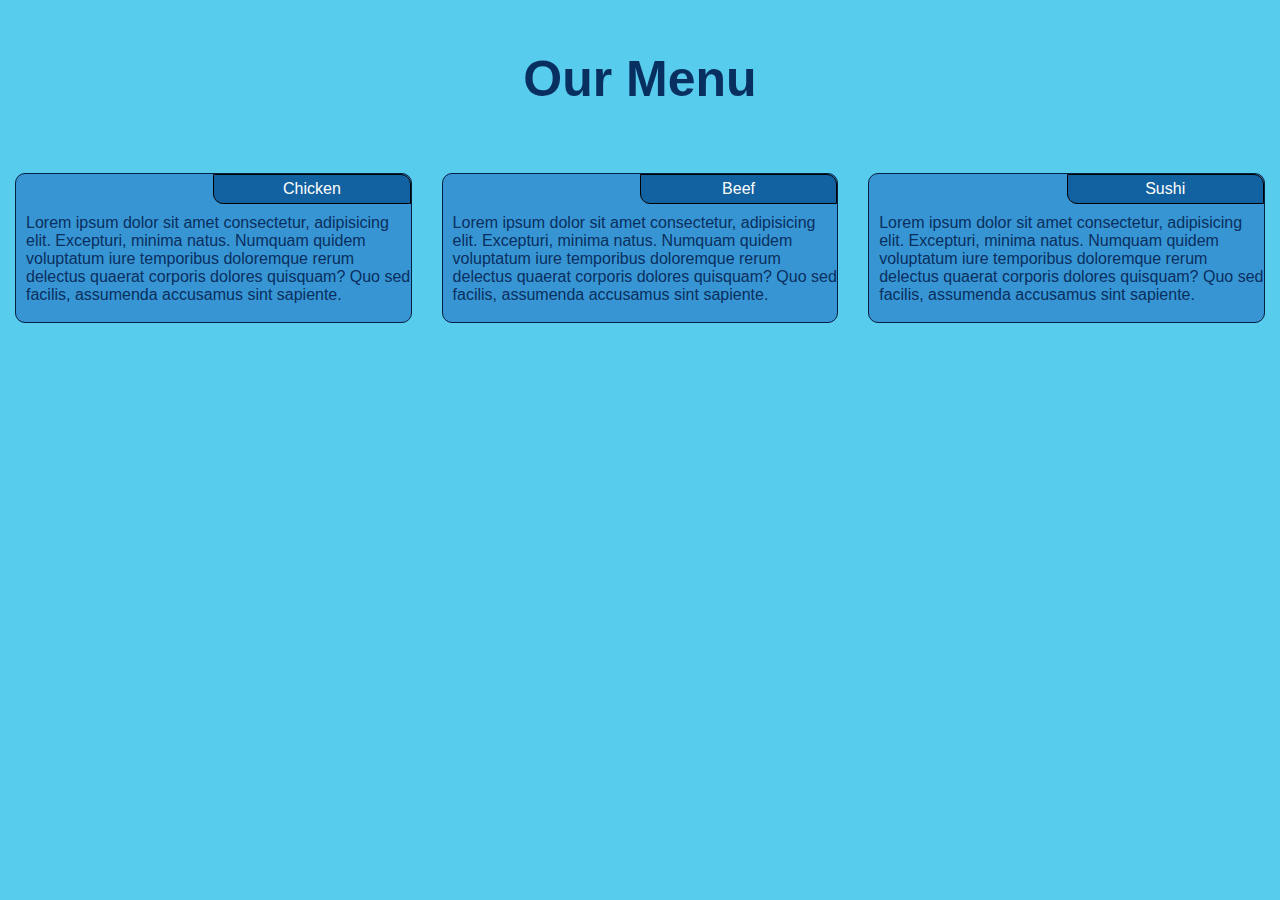
<file: module2-solution/index.html>
<!DOCTYPE html>
<html lang="en">
<head>
    <meta charset="UTF-8">
    <meta http-equiv="X-UA-Compatible" content="IE=edge">
    <meta name="viewport" content="width=device-width, initial-scale=1.0">
    <title>Module 2 Solution</title>
    <link rel="stylesheet" href="css/style.css">
</head>
<body>
    <h1>Our Menu</h1>
    <div class="row">
        <div class="col-lg-4 col-md-6 col-sm-12">
            <div class="section-1">
                <p class="section-title-1">
                    Chicken
                </p>
                <section class="content">
                    Lorem ipsum dolor sit amet consectetur, adipisicing elit. Excepturi, minima natus. Numquam quidem voluptatum iure temporibus doloremque rerum delectus quaerat corporis dolores quisquam? Quo sed facilis, assumenda accusamus sint sapiente.
                </section>
            </div>
        </div>
        <div class="col-lg-4 col-md-6 col-sm-12">
            <div class="section-2">
                <p class="section-title-1">
                    Beef
                </p>
                <section class="content">
                    Lorem ipsum dolor sit amet consectetur, adipisicing elit. Excepturi, minima natus. Numquam quidem voluptatum iure temporibus doloremque rerum delectus quaerat corporis dolores quisquam? Quo sed facilis, assumenda accusamus sint sapiente.
                </section>
            </div>
        </div>
        <div class="col-lg-4 col-md-12 col-sm-12">
            <div class="section-3">
                <p class="section-title-1">
                    Sushi
                </p>
                <section class="content">
                    Lorem ipsum dolor sit amet consectetur, adipisicing elit. Excepturi, minima natus. Numquam quidem voluptatum iure temporibus doloremque rerum delectus quaerat corporis dolores quisquam? Quo sed facilis, assumenda accusamus sint sapiente.
                </section>
            </div>
        </div>
    </div>
</body>
</html>
</file>
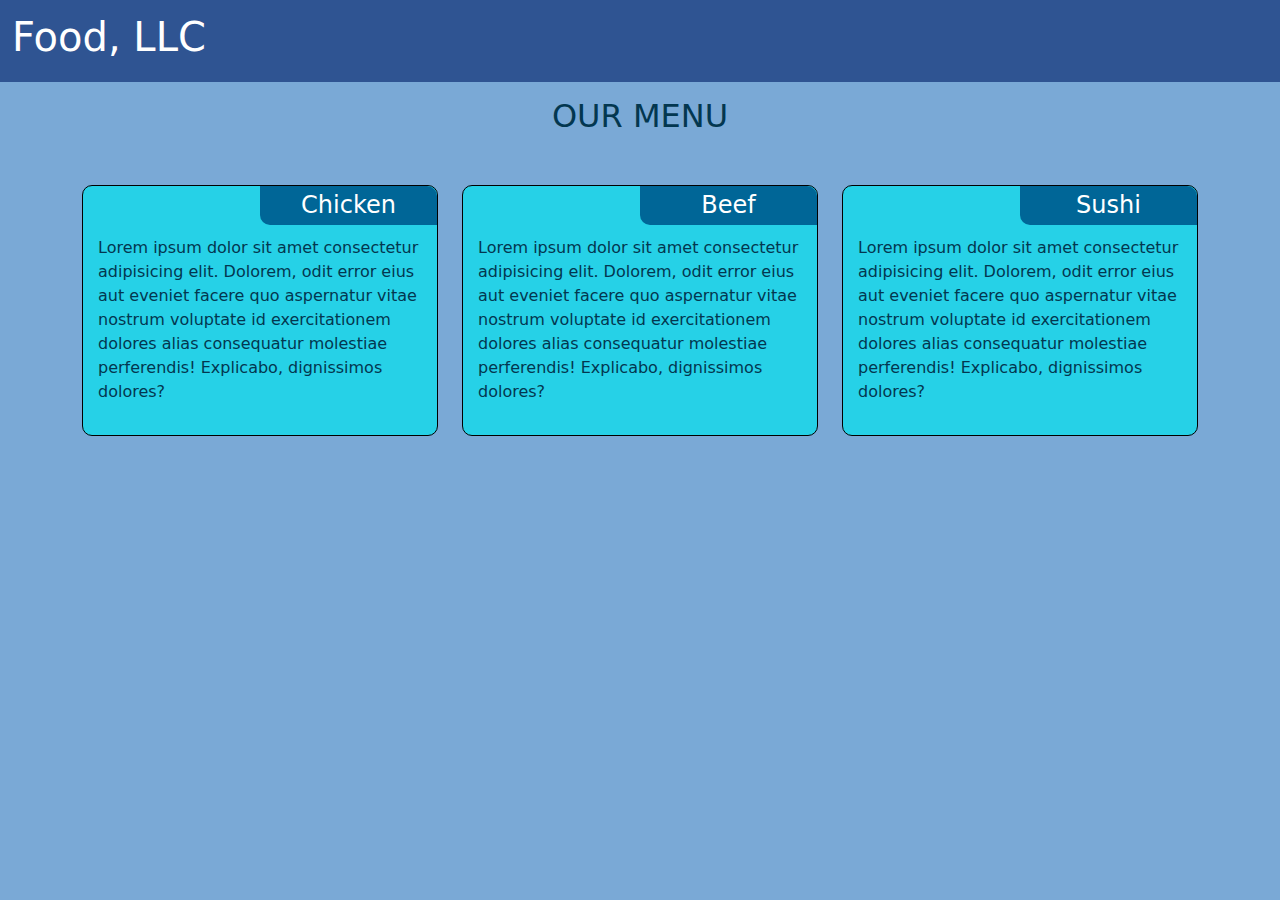
<file: module3-solution/index.html>
<!DOCTYPE html>
<html lang="en">
<head>
    <meta charset="UTF-8">
    <meta http-equiv="X-UA-Compatible" content="IE=edge">
    <meta name="viewport" content="width=device-width, initial-scale=1.0">
    <title>Module 3 Solution</title>
    <link rel="stylesheet" href="css/bootstrap.min.css">
    <link rel="stylesheet" href="css/styles.css">
    <script src="https://ajax.googleapis.com/ajax/libs/jquery/3.5.1/jquery.min.js"></script>
    <script src="https://cdnjs.cloudflare.com/ajax/libs/popper.js/1.16.0/umd/popper.min.js"></script>
    <script src="https://maxcdn.bootstrapcdn.com/bootstrap/4.5.2/js/bootstrap.min.js"></script>
</head>
<body>
    <header>
        <nav id="navbar-header" class="navbar navbar-expand-md navbar-dark">
            <div class="container">
                <a href="#" id="company-name" class="navbar-brand"><h1>Food, LLC</h1></a>

                <!-- Toggler/collapsibe Button -->
                <button class="navbar-toggler d-block d-sm-none" type="button" data-toggle="collapse" data-target="#collapsibleNavbar">
                    <span class="navbar-toggler-icon"></span>
                </button>
            </div>

                <!-- Navbar links -->
                <div class="collapse navbar-collapse" id="collapsibleNavbar">
                    <ul class="navbar-nav">
                        <li class="nav-item d-block d-sm-none">
                            <a class="nav-link" href="#section-1">Chicken</a>
                        </li>
                        <li class="nav-item d-block d-sm-none">
                            <a class="nav-link" href="#section-2">Beef</a>
                        </li>
                        <li class="nav-item  d-block d-sm-none">
                            <a class="nav-link" href="#section-3">Sushi</a>
                        </li>
                    </ul>
                </div>
        </nav>
    </header>
    <div id="main-content" class="container">
        <h2 id="menu-title" class="text-center">Our Menu</h2>
        <section class="row">
            <div class="col-md-4 col-sm-6 col-12">
                <div id="section-1" class="section-menu">
                    <h4 id="section-title-1" class="section-title">Chicken</h4>
                    <p class="content-menu">Lorem ipsum dolor sit amet consectetur adipisicing elit. Dolorem, odit error eius aut eveniet facere quo aspernatur vitae nostrum voluptate id exercitationem dolores alias consequatur molestiae perferendis! Explicabo, dignissimos dolores?</p>
                </div>
            </div>
            <div class="col-md-4 col-sm-6 col-12">
                <div id="section-2" class="section-menu">
                    <h4 id="section-title-2" class="section-title">Beef</h4>
                    <p class="content-menu">Lorem ipsum dolor sit amet consectetur adipisicing elit. Dolorem, odit error eius aut eveniet facere quo aspernatur vitae nostrum voluptate id exercitationem dolores alias consequatur molestiae perferendis! Explicabo, dignissimos dolores?</p>
                </div>
            </div>
            <div class="col-md-4 col-sm-12 col-12">
                <div id="section-3" class="section-menu">
                    <h4 id="section-title-3" class="section-title">Sushi</h4>
                    <p class="content-menu">Lorem ipsum dolor sit amet consectetur adipisicing elit. Dolorem, odit error eius aut eveniet facere quo aspernatur vitae nostrum voluptate id exercitationem dolores alias consequatur molestiae perferendis! Explicabo, dignissimos dolores?</p>
                </div>
            </div>
        </section>
    </div>
</body>
</html>
</file>
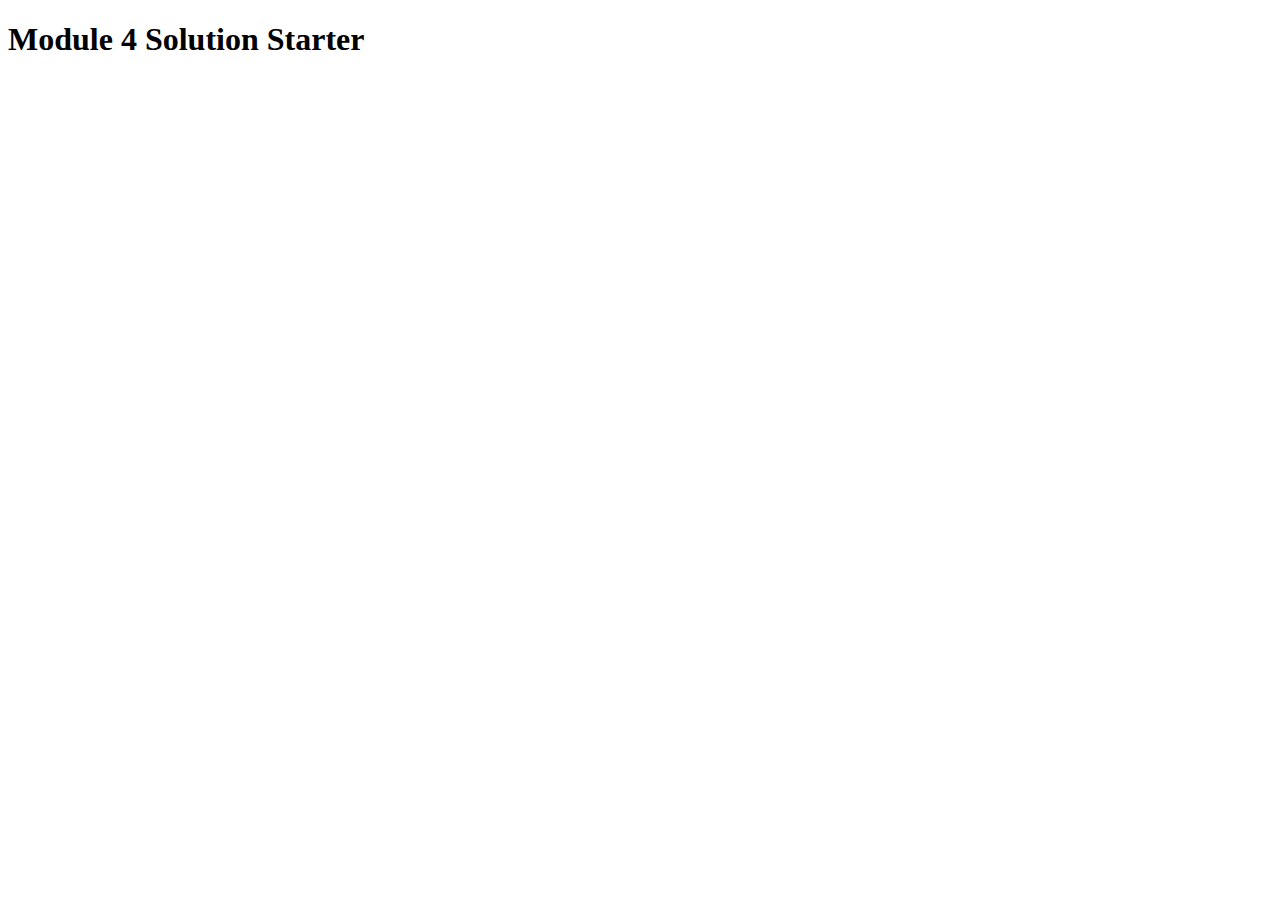
<file: module4-solution/index.html>
<!DOCTYPE html>
<html>
<head>
  <meta charset="utf-8">
  <title>Module 4 Solution Starter</title>
  <script>
    var names = []; // DO NOT REMOVE
  </script>
  <script src="SpeakHello.js"></script>
  <script src="SpeakGoodBye.js"></script>
  <script src="script.js"></script>
</head>
<body>
  <h1>Module 4 Solution Starter</h1>
</body>
</html>
</file>
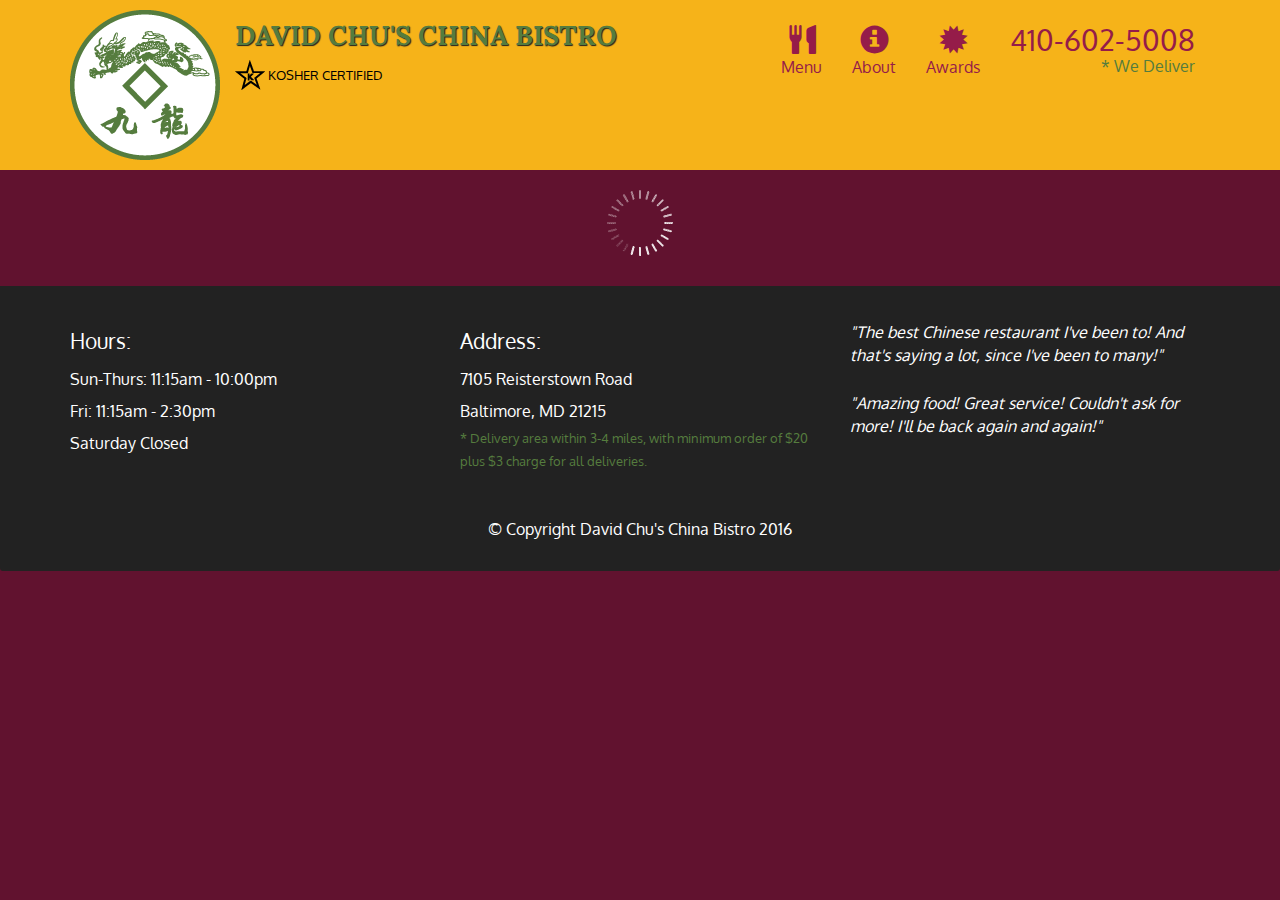
<file: module5-solution/index.html>
<!doctype html>
<html lang="en">
  <head>
    <meta charset="utf-8">
    <meta http-equiv="X-UA-Compatible" content="IE=edge">
    <meta name="viewport" content="width=device-width, initial-scale=1">
    <title>David Chu's China Bistro</title>
    <link rel="stylesheet" href="css/bootstrap.min.css">
    <link rel="stylesheet" href="css/styles.css">
    <link href='https://fonts.googleapis.com/css?family=Oxygen:400,300,700' rel='stylesheet' type='text/css'>
    <link href='https://fonts.googleapis.com/css?family=Lora' rel='stylesheet' type='text/css'>
  </head>
<body>
  <header>
    <nav id="header-nav" class="navbar navbar-default">
      <div class="container">
        <div class="navbar-header">
          <a href="index.html" class="pull-left visible-md visible-lg">
            <div id="logo-img" alt="Logo image"></div>
          </a>

          <div class="navbar-brand">
            <a href="index.html"><h1>David Chu's China Bistro</h1></a>
            <p>
              <img src="images/star-k-logo.png" alt="Kosher certification">
              <span>Kosher Certified</span>
            </p>
          </div>

          <button id="navbarToggle" type="button" class="navbar-toggle collapsed" data-toggle="collapse" data-target="#collapsable-nav" aria-expanded="false">
            <span class="sr-only">Toggle navigation</span>
            <span class="icon-bar"></span>
            <span class="icon-bar"></span>
            <span class="icon-bar"></span>
          </button>
        </div>
        
        <div id="collapsable-nav" class="collapse navbar-collapse">
           <ul id="nav-list" class="nav navbar-nav navbar-right">
            <li id="navHomeButton" class="visible-xs active">
              <a href="index.html">
                <span class="glyphicon glyphicon-home"></span> Home</a>
            </li>
            <li id="navMenuButton">
              <a href="#" onclick="$dc.loadMenuCategories();">
                <span class="glyphicon glyphicon-cutlery"></span><br class="hidden-xs"> Menu</a>
            </li>
            <li>
              <a href="#">
                <span class="glyphicon glyphicon-info-sign"></span><br class="hidden-xs"> About</a>
            </li>
            <li>
              <a href="#">
                <span class="glyphicon glyphicon-certificate"></span><br class="hidden-xs"> Awards</a>
            </li>
            <li id="phone" class="hidden-xs">
              <a href="tel:410-602-5008">
                <span>410-602-5008</span></a><div>* We Deliver</div>
            </li>
          </ul><!-- #nav-list -->
        </div><!-- .collapse .navbar-collapse -->
      </div><!-- .container -->
    </nav><!-- #header-nav -->
  </header>

  <div id="call-btn" class="visible-xs">
    <a class="btn" href="tel:410-602-5008">
    <span class="glyphicon glyphicon-earphone"></span>
    410-602-5008
    </a>
  </div>
  <div id="xs-deliver" class="text-center visible-xs">* We Deliver</div>

  <div id="main-content" class="container"></div>

  <footer class="panel-footer">
    <div class="container">
      <div class="row">
        <section id="hours" class="col-sm-4">
          <span>Hours:</span><br>
          Sun-Thurs: 11:15am - 10:00pm<br>
          Fri: 11:15am - 2:30pm<br>
          Saturday Closed
          <hr class="visible-xs">
        </section>
        <section id="address" class="col-sm-4">
          <span>Address:</span><br>
          7105 Reisterstown Road<br>
          Baltimore, MD 21215
          <p>* Delivery area within 3-4 miles, with minimum order of $20 plus $3 charge for all deliveries.</p>
          <hr class="visible-xs">
        </section>
        <section id="testimonials" class="col-sm-4">
          <p>"The best Chinese restaurant I've been to! And that's saying a lot, since I've been to many!"</p>
          <p>"Amazing food! Great service! Couldn't ask for more! I'll be back again and again!"</p>
        </section>
      </div>
      <div class="text-center">&copy; Copyright David Chu's China Bistro 2016</div>
    </div>
  </footer>

  <!-- jQuery (Bootstrap JS plugins depend on it) -->
  <script src="js/jquery-2.1.4.min.js"></script>
  <script src="js/bootstrap.min.js"></script>
  <script src="js/ajax-utils.js"></script>
  <script src="js/script.js"></script>
</body>
</html>
</file>
<file: module2-solution/css/style.css>
/* Base Styles */
* {
    box-sizing: border-box;
    margin: 0px;
    padding: 0px;
}

body {
    background-color: #58cced;
}

h1 {
    margin-bottom: 50px;
    margin-top: 50px;
    text-align: center;
    font-family: Arial, Helvetica, sans-serif;
    font-size: 50px;
    color: #072f5f;
}

p {
    border: 1px solid black;
    background-color: #A52A2A;
    width: 90%;
    height: 150px;
    margin-right: auto;
    margin-left: auto;
    font-family: Helvetica, sans-serif;
    color: white;
}

.row {
    width: 100%;
}

.section-1, .section-2, .section-3 {
    background-color: #3895d3;
    position: relative;
    height: 150px;
    border: 1px solid #041f41;
    margin: 15px;
    padding: 10px;
    border-radius: 10px;
}

.section-title-1, .section-title-2, .section-title-3 {
    position: absolute;
    top: 0px;
    right: 0px;
    background-color: #1261a0;
    height: 20%;
    width: 50%;
    text-align: center;
    padding: 5px;
    border-top-right-radius: 10px;
    border-bottom-left-radius: 10px;
}

.content {
    position: absolute;
    top: 40px;
    color: #072f5f;
    font-family: Helvetica, Arial, sans-serif;
}

/* Desktop Devices Only */
@media (min-width: 992px) {
    .col-lg-1, .col-lg-2, .col-lg-3, .col-lg-4, .col-lg-5, .col-lg-6, .col-lg-7, .col-lg-8, .col-lg-9, .col-lg-10, .col-lg-11, .col-lg-12 {
        float: left;
    }

    .col-lg-1 {
        width: 8.33%;
    }

    .col-lg-2 {
        width: 16.66%;
    }

    .col-lg-3 {
        width: 25%;
    }

    .col-lg-4 {
        width: 33.33%;
    }

    .col-lg-5 {
        width: 41.66%;
    }

    .col-lg-6 {
        width: 50%;
    }

    .col-lg-7 {
        width: 58.33%;
    }

    .col-lg-8 {
        width: 66.66%;
    }

    .col-lg-9 {
        width: 75%;
    }

    .col-lg-10 {
        width: 83.33%;
    }

    .col-lg-11 {
        width: 91.66%;
    }

    .col-lg-12 {
        width: 100%;
    }
}

/* Tablet Devices Only */
@media (max-width: 991px){
    .col-md-1, .col-md-2, .col-md-3, .col-md-4, .col-md-5, .col-md-6, .col-md-7, .col-md-8, .col-md-9, .col-md-10, .col-md-11, .col-md-12 {
        float: left;
    }

    .col-md-1 {
        width: 8.33%;
    }

    .col-md-2 {
        width: 16.66%;
    }

    .col-md-3 {
        width: 25%;
    }

    .col-md-4 {
        width: 33.33%;
    }

    .col-md-5 {
        width: 41.66%;
    }

    .col-md-6 {
        width: 50%;
    }

    .col-md-7 {
        width: 58.33%;
    }

    .col-md-8 {
        width: 66.66%;
    }

    .col-md-9 {
        width: 75%;
    }

    .col-md-10 {
        width: 83.33%;
    }

    .col-md-11 {
        width: 91.66%;
    }

    .col-md-12 {
        width: 100%;
    }
}

/* Mobile Devices Only */
@media (max-width: 767px) {
    .col-sm-1, .col-sm-2, .col-sm-3, .col-sm-4, .col-sm-5, .col-sm-6, .col-sm-7, .col-sm-8, .col-sm-9, .col-sm-10, .col-sm-11, .col-sm-12 {
        float: left;
    }

    .col-sm-1 {
        width: 8.33%;
    }

    .col-sm-2 {
        width: 16.66%;
    }

    .col-sm-3 {
        width: 25%;
    }

    .col-sm-4 {
        width: 33.33%;
    }

    .col-sm-5 {
        width: 41.66%;
    }

    .col-sm-6 {
        width: 50%;
    }

    .col-sm-7 {
        width: 58.33%;
    }

    .col-sm-8 {
        width: 66.66%;
    }

    .col-sm-9 {
        width: 75%;
    }

    .col-sm-10 {
        width: 83.33%;
    }

    .col-sm-11 {
        width: 91.66%;
    }

    .col-sm-12 {
        width: 100%;
    }
}
</file>
<file: module3-solution/css/styles.css>
body {
    background-color: #7aa9d6;
    color: white;
}

#navbar-header {
    background-color: #2f5492;
}

#navbar-header a {
    color: white;
}

#collapsibleNavbar {
    background-color: #4c6ca5;
    margin: 0;
    text-align: center;
}

#collapsibleNavbar a:hover {
    background-color: #336ed3;
}

#collapsibleNavbar a:active{
    background-color: #134bac;
}

#menu-title {
    margin-top: 15px;
    margin-bottom: 50px;
    text-transform: uppercase;
    color: #033750;
}

.section-menu {
    position: relative;
    background-color: #26d1e7;
    border-radius: 10px;
    border: 1px solid black;
    margin-bottom: 15px;
}

.section-title {
    position: absolute;
    top: 0;
    right: 0;
    width: 50%;
    text-align: center;
    border-radius: 0px 10px 0px 10px;
    background-color: #006697;
    padding: 5px;
}

.content-menu {
    padding: 50px 15px 15px 15px;
    color: #033750;
}
</file>
<file: module5-solution/css/styles.css>
body {
  font-size: 16px;
  color: #fff;
  background-color: #61122f;
  font-family: 'Oxygen', sans-serif;
}

/** HEADER **/
#header-nav {
  background-color: #f6b319;
  border-radius: 0;
  border: 0;
}

#logo-img {
  background: url('../images/restaurant-logo_large.png') no-repeat;
  width: 150px;
  height: 150px;
  margin: 10px 15px 10px 0;
}

.navbar-brand {
  padding-top: 25px;
}
.navbar-brand h1 { /* Restaurant name */
  font-family: 'Lora', serif;
  color: #557c3e;
  font-size: 1.5em;
  text-transform: uppercase;
  font-weight: bold;
  text-shadow: 1px 1px 1px #222;
  margin-top: 0;
  margin-bottom: 0;
  line-height: .75;
}
.navbar-brand a:hover, .navbar-brand a:focus {
  text-decoration: none;
}
.navbar-brand p { /* Kosher cert */
  color: #000;
  text-transform: uppercase;
  font-size: .7em;
  margin-top: 15px;
}
.navbar-brand p span { /* Star-K */
  vertical-align: middle;
}

#nav-list {
  margin-top: 10px;
}
#nav-list a {
  color: #951C49;
  text-align: center;
}
#nav-list a:hover {
  background: #E7E7E7;
}
#nav-list a span {
  font-size: 1.8em;
}

#phone {
  margin-top: 5px;
}
#phone a { /* Phone number */
  text-align: right;
  padding-bottom: 0;
}
#phone div { /* We Deliver */
  color: #557c3e;
  text-align: right;
  padding-right: 15px;
}

.navbar-header button.navbar-toggle, .navbar-header .icon-bar {
  border: 1px solid #61122f;
}
.navbar-header button.navbar-toggle {
  clear: both;
  margin-top: -30px;
}
/* END HEADER */

/* FOOTER */
.panel-footer {
  margin-top: 30px;
  padding-top: 35px;
  padding-bottom: 30px;
  background-color: #222;
  border-top: 0;
}
.panel-footer div.row {
  margin-bottom: 35px;
}
#hours, #address {
  line-height: 2;
}
#hours > span, #address > span {
  font-size: 1.3em;
}
#address p {
  color: #557c3e;
  font-size: .8em;
  line-height: 1.8;
}
#testimonials {
  font-style: italic;
}
#testimonials p:nth-child(2) {
  margin-top: 25px;
}
/* END FOOTER */



/* HOME PAGE */
.container .jumbotron {
  box-shadow: 0 0 50px #3F0C1F;
  border: 2px solid #3F0C1F;
}

#menu-tile, #specials-tile, #map-tile {
  height: 250px;
  width: 100%;
  margin-bottom: 15px;
  position: relative;
  border: 2px solid #3F0C1F;
  overflow: hidden;
}
#menu-tile:hover, #specials-tile:hover, #map-tile:hover {
  box-shadow: 0 1px 5px 1px #cccccc;
}
#menu-tile {
  background: url('../images/menu-tile.jpg') no-repeat;
  background-position: center;
}
#specials-tile {
  background: url('../images/specials-tile.jpg') no-repeat;
  background-position: center;
}
#menu-tile span, #specials-tile span, #map-tile span {
  position: absolute;
  bottom: 0;
  right: 0;
  width: 100%;
  text-align: center;
  font-size: 1.6em;
  text-transform: uppercase;
  background-color: #000;
  color: #fff;
  opacity: .8;
}
/* END HOME PAGE */

/* MENU CATEGORIES PAGE */
.category-tile { 
  position: relative;
  border: 2px solid #3F0C1F;
  overflow: hidden;
  width: 200px;
  height: 200px;
  margin: 0 auto 15px;
}
.category-tile span {
  position: absolute;
  bottom: 0;
  right: 0;
  width: 100%;
  text-align: center;
  font-size: 1.2em;
  text-transform: uppercase;
  background-color: #000;
  color: #fff;
  opacity: .8;
}
.category-tile:hover {
  box-shadow: 0 1px 5px 1px #cccccc;
}

#menu-categories-title + div {
  margin-bottom: 50px;
}
/* END MENU CATEGORIES PAGE */

/* SINGLE CATEGORY PAGE */
.menu-item-tile {
  margin-bottom: 25px;
}
.menu-item-tile hr {
  width: 80%;
}
.menu-item-tile .menu-item-price {
  font-size: 1.1em;
  text-align: right;
  margin-top: -15px;
  margin-right: -15px;
}
.menu-item-tile .menu-item-price span {
  font-size: .6em;
}
.menu-item-photo {
  position: relative;
  border: 2px solid #3F0C1F; 
  overflow: hidden;
  padding: 0;
  margin-right: -15px;
  margin-left: auto;
  margin-bottom: 20px;
  max-width: 250px;
}
.menu-item-photo div {
  position: absolute;
  bottom: 0;
  right: 0;
  width: 80px;
  background-color: #557c3e;
  text-align: center;
}
.menu-item-description {
  padding-right: 30px;
}
h3.menu-item-title {
  margin: 0 0 10px;
}
.menu-item-details {
  font-size: .9em;
  font-style: italic;
}
/* END SINGLE CATEGORY PAGE */


/********** Large devices only **********/
@media (min-width: 1200px) {
  .container .jumbotron {
    background: url('../images/jumbotron_1200.jpg') no-repeat;
    height: 675px;
  }
}

/********** Medium devices only **********/
@media (min-width: 992px) and (max-width: 1199px) {
  /* Header */
  #logo-img {
    background: url('../images/restaurant-logo_medium.png') no-repeat;
    width: 100px;
    height: 100px;
    margin: 5px 5px 5px 0;
  }
  /* End Header */

  /* Home Page */
  .container .jumbotron {
    background: url('../images/jumbotron_992.jpg') no-repeat;
    height: 558px;
  }
  /* End Home Page */
}

/********** Small devices only **********/
@media (min-width: 768px) and (max-width: 991px) {
  /* Home Page */
  .container .jumbotron {
    background: url('../images/jumbotron_768.jpg') no-repeat;
    height: 432px;
  }
  /* End Home Page */
}

/********** Extra small devices only **********/
@media (max-width: 767px) {
  /* Header */
  .navbar-brand {
    padding-top: 10px;
    height: 80px;
  }
  .navbar-brand h1 { /* Restaurant name */
    padding-top: 10px;
    font-size: 5vw; /* 1vw = 1% of viewport width */
  }
  .navbar-brand p { /* Kosher cert */
    font-size: .6em;
    margin-top: 12px;
  }
  .navbar-brand p img { /* Star-K */
    height: 20px;
  }

  #collapsable-nav a { /* Collapsed nav menu text */
    font-size: 1.2em;
  }
  #collapsable-nav a span { /* Collapsed nav menu glyph */
    font-size: 1em;
    margin-right: 5px;
  }

  #call-btn > a {
    font-size: 1.5em;
    display: block;
    margin: 0 20px;
    padding: 10px;
    border: 2px solid #fff;
    background-color: #f6b319;
    color: #951c49;
  }
  #xs-deliver {
    margin-top: 5px;
    font-size: .7em;
    letter-spacing: .1em;
    text-transform: uppercase;
  }
  /* End Header */

  /* Footer */
  .panel-footer section {
    margin-bottom: 30px;
    text-align: center;
  }
  .panel-footer section:nth-child(3) {
    margin-bottom: 0; /* margin already exists on the whole row */
  }
  .panel-footer section hr {
    width: 50%;
  }
  /* End Footer */

  /* Home Page */
  .container .jumbotron {
    margin-top: 30px;
    padding: 0;
  }
  #menu-tile, #specials-tile {
    width: 360px;
    margin: 0 auto 15px;
  }

  .menu-item-photo {
    margin-right: auto;
  }
  .menu-item-tile .menu-item-price {
    text-align: center;
  }
  .menu-item-description {
    text-align: center;;
  }
}


/********** Super extra small devices Only :-) (e.g., iPhone 4) **********/
@media (max-width: 479px) {
  /* Header */
  .navbar-brand h1 { /* Restaurant name */
    padding-top: 5px;
    font-size: 6vw;
  }
  /* End Header */
  
  /* Home page */
  #menu-tile, #specials-tile {
    width: 280px;
    margin: 0 auto 15px;
  }

  .col-xxs-12 {
    position: relative;
    min-height: 1px;
    padding-right: 15px;
    padding-left: 15px;
    float: left;
    width: 100%;
  }
}
</file>
